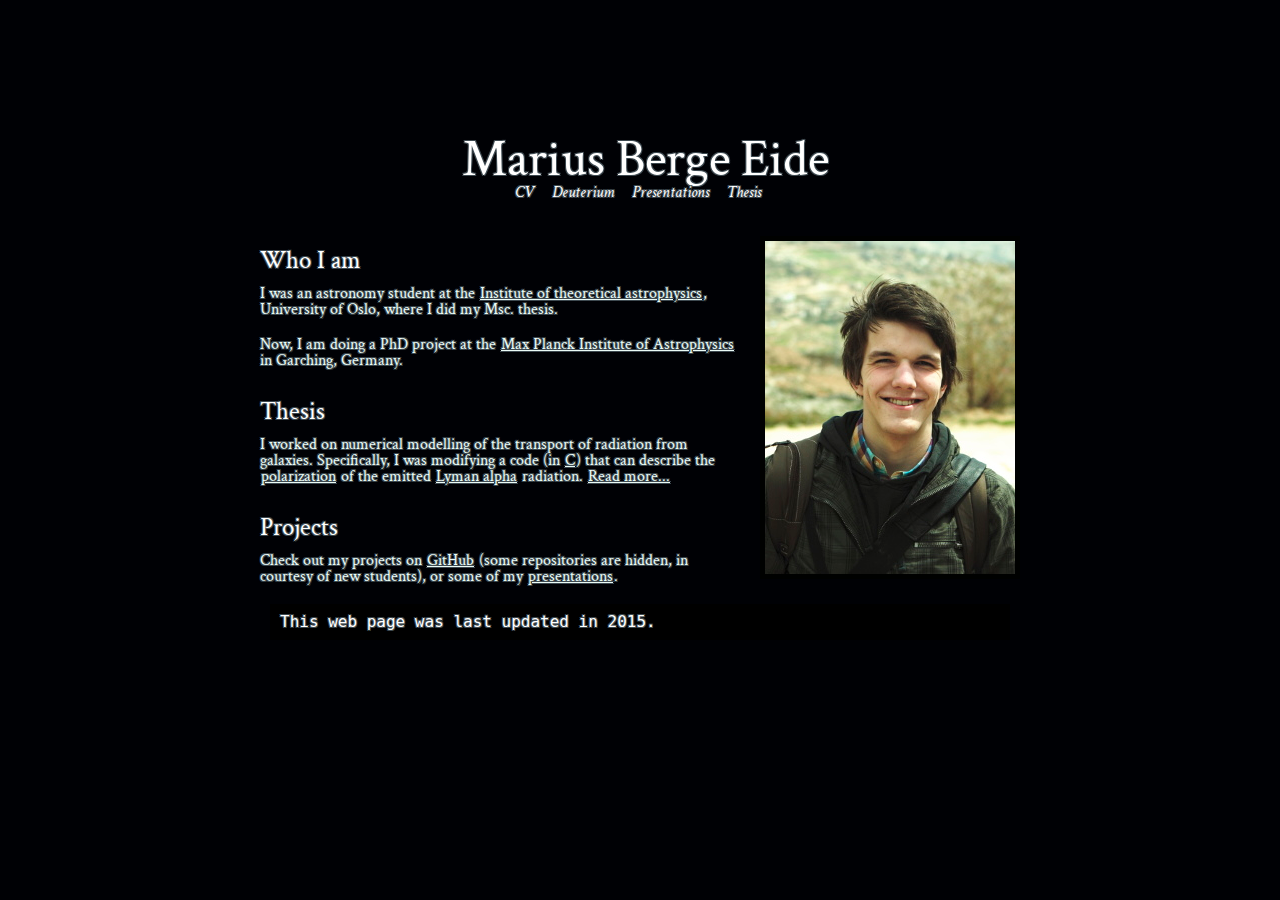
<file: index.html>
<!DOCTYPE html>
<html lang="en">
<head>
<title> - Marius Berge Eide </title>
        <meta name="category" content="astronomy, astrophysics, Marius Berge Eide, Marius Eide, physics, student, master, numerics, numerical modelling, galaxies, galaxy formation, Lyman alpha, polarization, polarisation, C, C++, Python, radiative transfer, GitHub, Deuterium, Oslo" />
        <meta charset="utf-8" />
        <link rel="stylesheet" href="https://mariusei.github.io/theme/css/main.css" type="text/css" />

        <!--[if IE]>
                <script src="https://html5shiv.googlecode.com/svn/trunk/html5.js"></script><![endif]-->

        <!--[if lte IE 7]>
                <link rel="stylesheet" type="text/css" media="all" href="https://mariusei.github.io/css/ie.css"/>
                <script src="https://mariusei.github.io/js/IE8.js" type="text/javascript"></script><![endif]-->

        <!--[if lt IE 7]>
                <link rel="stylesheet" type="text/css" media="all" href="https://mariusei.github.io/css/ie6.css"/><![endif]-->

</head>

<body id="index" class="home">
        <header id="banner" class="body">
                <h1><a href="https://mariusei.github.io">Marius Berge Eide </a></h1>
                <nav>
                    <a href="https://mariusei.github.io/cv.html">CV</a>&nbsp;
                    <a href="https://mariusei.github.io/deuterium.html">Deuterium</a>&nbsp;
                    <a href="https://mariusei.github.io/presentations.html">Presentations</a>&nbsp;
                    <a href="https://mariusei.github.io/polarization_thesis.html">Thesis</a>&nbsp;
                </nav>
        </header><!-- /#banner -->
        <!-- <div id="content-container" class="body">
            <div id="content-bg"></div> -->
        
<section id="content" class="body">    
    <h1 class="entry-title"></h1>
    <html><body><div class="figure align-right" style="width: 250px; height: auto; max-width: 100%;">
<img alt="profilbilde" src="https://mariusei.github.io/images/profil1-250.JPG" style="width: 250px; height: auto; max-width: 100%;"/>
</div>
<div class="section" id="who-i-am">
<h2>Who I am</h2>
<p>I was an astronomy student at the <a class="reference external" href="http://astro.uio.no">Institute of theoretical astrophysics</a>, University of Oslo, where I did my Msc. thesis.</p>
<p>Now, I am doing a PhD project at the <a class="reference external" href="http://www.mpa-garching.mpg.de/">Max Planck Institute of Astrophysics</a> in Garching, Germany.
</div>
<div class="section" id="thesis">
<h2>Thesis</h2>
<p>I worked on numerical modelling of the transport of radiation from galaxies. Specifically, I was modifying a code (in <a class="reference external" href="https://en.wikipedia.org/wiki/C_(programming_language)">C</a>) that can describe the <a class="reference external" href="http://hyperphysics.phy-astr.gsu.edu/hbase/phyopt/polarcon.html">polarization</a> of the emitted <a class="reference external" href="https://en.wikipedia.org/wiki/Lyman-alpha_line">Lyman alpha</a> radiation. <a class="reference external" href="pages/thesis.html">Read more...</a></p>
</div>
<div class="section" id="projects">
<h2>Projects</h2>
<p>Check out my projects on <a class="reference external" href="https://github.com/mariusei/">GitHub</a> (some repositories are hidden, in courtesy of new students), or some of my <a class="reference external" href="pages/presentations.html">presentations</a>.</p>
<pre>This web page was last updated in 2015.</pre>
</div>
</body></html>
</section>


        <!-- </div> -->
        <section id="extras" class="body">
        </section><!-- /#extras -->

</body>
</html>
</file>
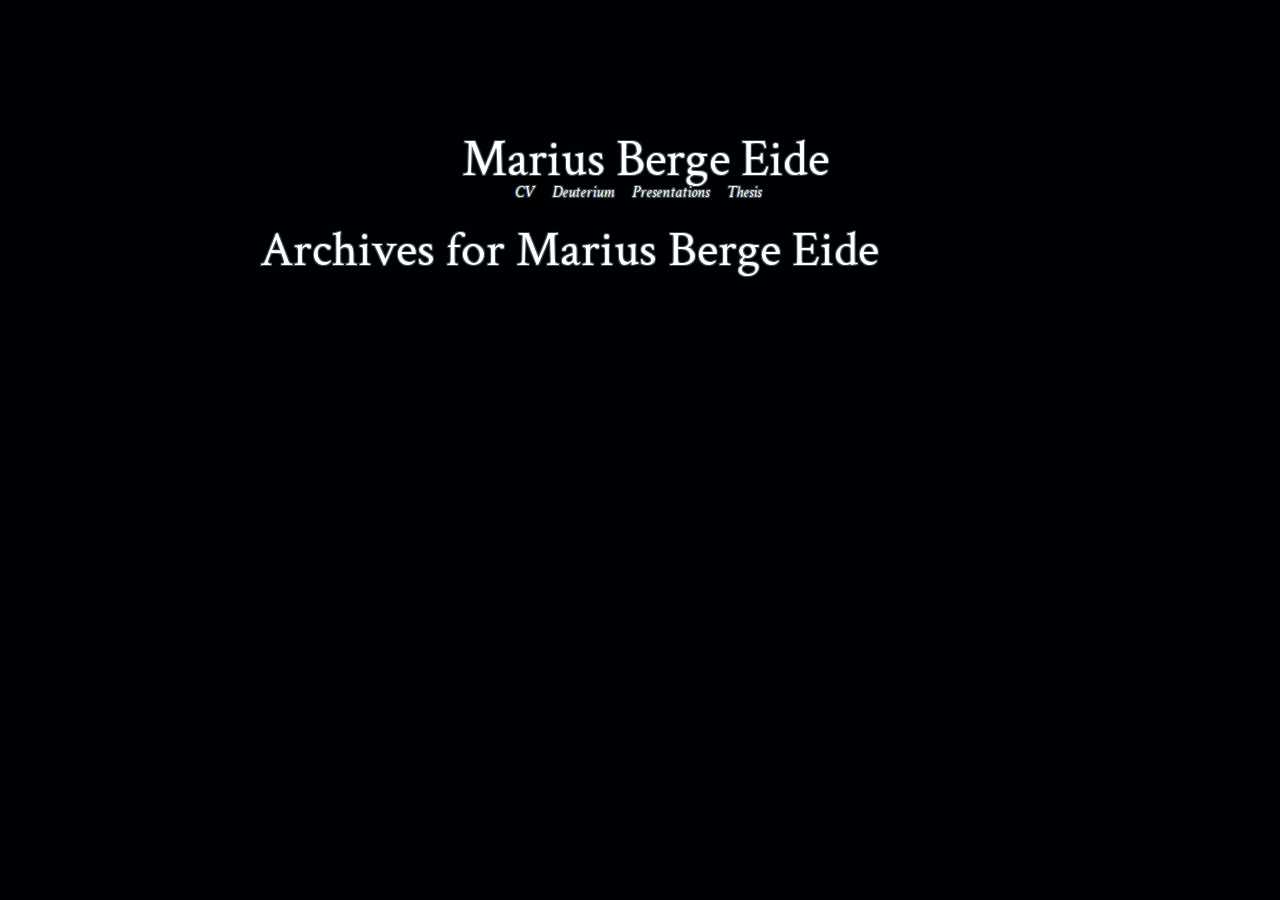
<file: archives.html>
<!DOCTYPE html>
<html lang="en">
<head>
<title>Marius Berge Eide - Marius Berge Eide </title>
        <meta name="category" content="astronomy, astrophysics, Marius Berge Eide, Marius Eide, physics, student, master, numerics, numerical modelling, galaxies, galaxy formation, Lyman alpha, polarization, polarisation, C, C++, Python, radiative transfer, GitHub, Deuterium, Oslo" />
        <meta charset="utf-8" />
        <link rel="stylesheet" href="https://mariusei.github.io/theme/css/main.css" type="text/css" />

        <!--[if IE]>
                <script src="https://html5shiv.googlecode.com/svn/trunk/html5.js"></script><![endif]-->

        <!--[if lte IE 7]>
                <link rel="stylesheet" type="text/css" media="all" href="https://mariusei.github.io/css/ie.css"/>
                <script src="https://mariusei.github.io/js/IE8.js" type="text/javascript"></script><![endif]-->

        <!--[if lt IE 7]>
                <link rel="stylesheet" type="text/css" media="all" href="https://mariusei.github.io/css/ie6.css"/><![endif]-->

</head>

<body id="index" class="home">
        <header id="banner" class="body">
                <h1><a href="https://mariusei.github.io">Marius Berge Eide </a></h1>
                <nav>
                    <a href="https://mariusei.github.io/cv.html">CV</a>&nbsp;
                    <a href="https://mariusei.github.io/deuterium.html">Deuterium</a>&nbsp;
                    <a href="https://mariusei.github.io/presentations.html">Presentations</a>&nbsp;
                    <a href="https://mariusei.github.io/polarization_thesis.html">Thesis</a>&nbsp;
                </nav>
        </header><!-- /#banner -->
        <!-- <div id="content-container" class="body">
            <div id="content-bg"></div> -->
<section id="content" class="body">
<h1>Archives for Marius Berge Eide</h1>

<dl>
</dl>
</section>
        <!-- </div> -->
        <section id="extras" class="body">
        </section><!-- /#extras -->

</body>
</html>
</file>
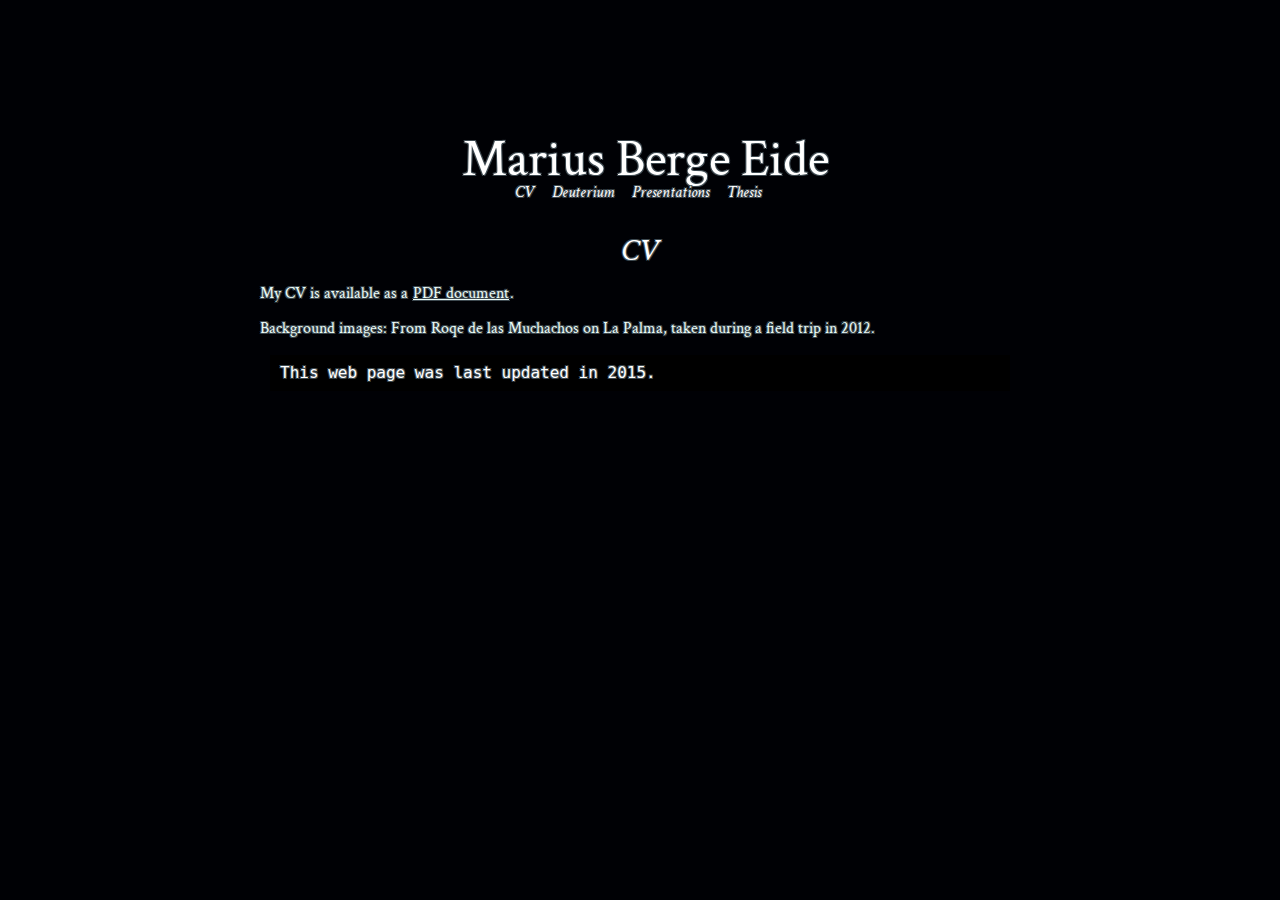
<file: cv.html>
<!DOCTYPE html>
<html lang="en">
<head>
<title>CV - Marius Berge Eide </title>
        <meta name="category" content="astronomy, astrophysics, Marius Berge Eide, Marius Eide, physics, student, master, numerics, numerical modelling, galaxies, galaxy formation, Lyman alpha, polarization, polarisation, C, C++, Python, radiative transfer, GitHub, Deuterium, Oslo" />
        <meta charset="utf-8" />
        <link rel="stylesheet" href="https://mariusei.github.io/theme/css/main.css" type="text/css" />

        <!--[if IE]>
                <script src="https://html5shiv.googlecode.com/svn/trunk/html5.js"></script><![endif]-->

        <!--[if lte IE 7]>
                <link rel="stylesheet" type="text/css" media="all" href="https://mariusei.github.io/css/ie.css"/>
                <script src="https://mariusei.github.io/js/IE8.js" type="text/javascript"></script><![endif]-->

        <!--[if lt IE 7]>
                <link rel="stylesheet" type="text/css" media="all" href="https://mariusei.github.io/css/ie6.css"/><![endif]-->

</head>

<body id="index" class="home">
        <header id="banner" class="body">
                <h1><a href="https://mariusei.github.io">Marius Berge Eide </a></h1>
                <nav>
                    <a href="https://mariusei.github.io/cv.html">CV</a>&nbsp;
                    <a href="https://mariusei.github.io/deuterium.html">Deuterium</a>&nbsp;
                    <a href="https://mariusei.github.io/presentations.html">Presentations</a>&nbsp;
                    <a href="https://mariusei.github.io/polarization_thesis.html">Thesis</a>&nbsp;
                </nav>
        </header><!-- /#banner -->
        <!-- <div id="content-container" class="body">
            <div id="content-bg"></div> -->
        
<section id="content" class="body">    
    <h1 class="entry-title">CV</h1>
    <html><body><p>My CV is available as a <a href="/mariusei/old/141106_CV_eng_red.pdf">PDF document</a>.</p>
<p>Background images: From Roqe de las Muchachos on La Palma, taken during a field trip in 2012.</p></body></html>
<pre>This web page was last updated in 2015.</pre>
</section>


        <!-- </div> -->
        <section id="extras" class="body">
        </section><!-- /#extras -->

</body>
</html>
</file>
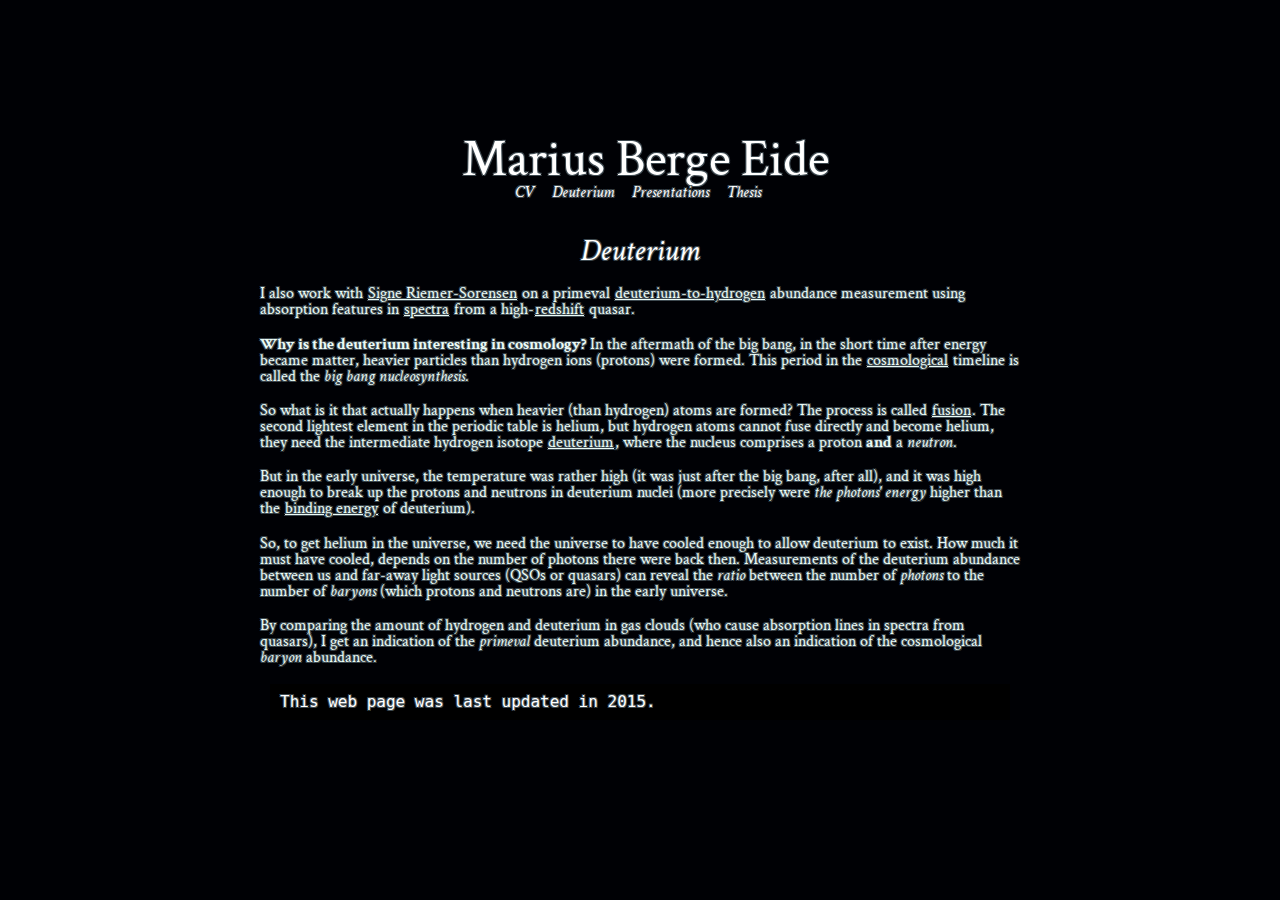
<file: deuterium.html>
<!DOCTYPE html>
<html lang="en">
<head>
<title>Deuterium - Marius Berge Eide </title>
        <meta name="category" content="astronomy, astrophysics, Marius Berge Eide, Marius Eide, physics, student, master, numerics, numerical modelling, galaxies, galaxy formation, Lyman alpha, polarization, polarisation, C, C++, Python, radiative transfer, GitHub, Deuterium, Oslo" />
        <meta charset="utf-8" />
        <link rel="stylesheet" href="https://mariusei.github.io/theme/css/main.css" type="text/css" />

        <!--[if IE]>
                <script src="https://html5shiv.googlecode.com/svn/trunk/html5.js"></script><![endif]-->

        <!--[if lte IE 7]>
                <link rel="stylesheet" type="text/css" media="all" href="https://mariusei.github.io/css/ie.css"/>
                <script src="https://mariusei.github.io/js/IE8.js" type="text/javascript"></script><![endif]-->

        <!--[if lt IE 7]>
                <link rel="stylesheet" type="text/css" media="all" href="https://mariusei.github.io/css/ie6.css"/><![endif]-->

</head>

<body id="index" class="home">
        <header id="banner" class="body">
                <h1><a href="https://mariusei.github.io">Marius Berge Eide </a></h1>
                <nav>
                    <a href="https://mariusei.github.io/cv.html">CV</a>&nbsp;
                    <a href="https://mariusei.github.io/deuterium.html">Deuterium</a>&nbsp;
                    <a href="https://mariusei.github.io/presentations.html">Presentations</a>&nbsp;
                    <a href="https://mariusei.github.io/polarization_thesis.html">Thesis</a>&nbsp;
                </nav>
        </header><!-- /#banner -->
        <!-- <div id="content-container" class="body">
            <div id="content-bg"></div> -->
        
<section id="content" class="body">    
    <h1 class="entry-title">Deuterium</h1>
    <html><body><p>I also work with <a class="reference external" href="https://www.mn.uio.no/astro/english/people/aca/signerie/">Signe Riemer-Sorensen</a> on a primeval <a class="reference external" href="http://adsabs.harvard.edu/abs/1998ApJ...507..732B">deuterium-to-hydrogen</a> abundance measurement using absorption features in <a class="reference external" href="https://en.wikipedia.org/wiki/Absorption_spectroscopy">spectra</a> from a high-<a class="reference external" href="https://earthsky.org/astronomy-essentials/what-is-a-redshift">redshift</a> quasar.</p>
<p><strong>Why is the deuterium interesting in cosmology?</strong> In the aftermath of the big bang, in the short time after energy became matter, heavier particles than hydrogen ions (protons) were formed. This period in the <a class="reference external" href="http://www.uio.no/studier/emner/matnat/astro/AST3220/index-eng.html">cosmological</a> timeline is called the <em>big bang nucleosynthesis</em>.</p>
<p>So what is it that actually happens when heavier (than hydrogen) atoms are formed? The process is called <a class="reference external" href="https://en.wikipedia.org/wiki/Nuclear_fusion">fusion</a>. The second lightest element in the periodic table is helium, but hydrogen atoms cannot fuse directly and become helium, they need the intermediate hydrogen isotope <a class="reference external" href="https://en.wikipedia.org/wiki/Deuterium">deuterium</a>, where the nucleus comprises a proton <strong>and</strong> a <em>neutron</em>.</p>
<p>But in the early universe, the temperature was rather high (it was just after the big bang, after all), and it was high enough to break up the protons and neutrons in deuterium nuclei (more precisely were <em>the photons' energy</em>  higher than the <a class="reference external" href="http://hyperphysics.phy-astr.gsu.edu/hbase/nucene/nucbin.html">binding energy</a> of deuterium).</p>
<p>So, to get helium in the universe, we need the universe to have cooled enough to allow deuterium to exist. How much it must have cooled, depends on the number of photons there were back then. Measurements of the deuterium abundance between us and far-away light sources (QSOs or quasars) can reveal the <em>ratio</em> between the number of <em>photons</em> to the number of <em>baryons</em> (which protons and neutrons are) in the early universe.</p>
<p>By comparing the amount of hydrogen and deuterium in gas clouds (who cause absorption lines in spectra from quasars), I get an indication of the <em>primeval</em> deuterium abundance, and hence also an indication of the cosmological  <em>baryon</em> abundance.</p>
<pre>This web page was last updated in 2015.</pre>
</body></html>
</section>


        <!-- </div> -->
        <section id="extras" class="body">
        </section><!-- /#extras -->

</body>
</html>
</file>
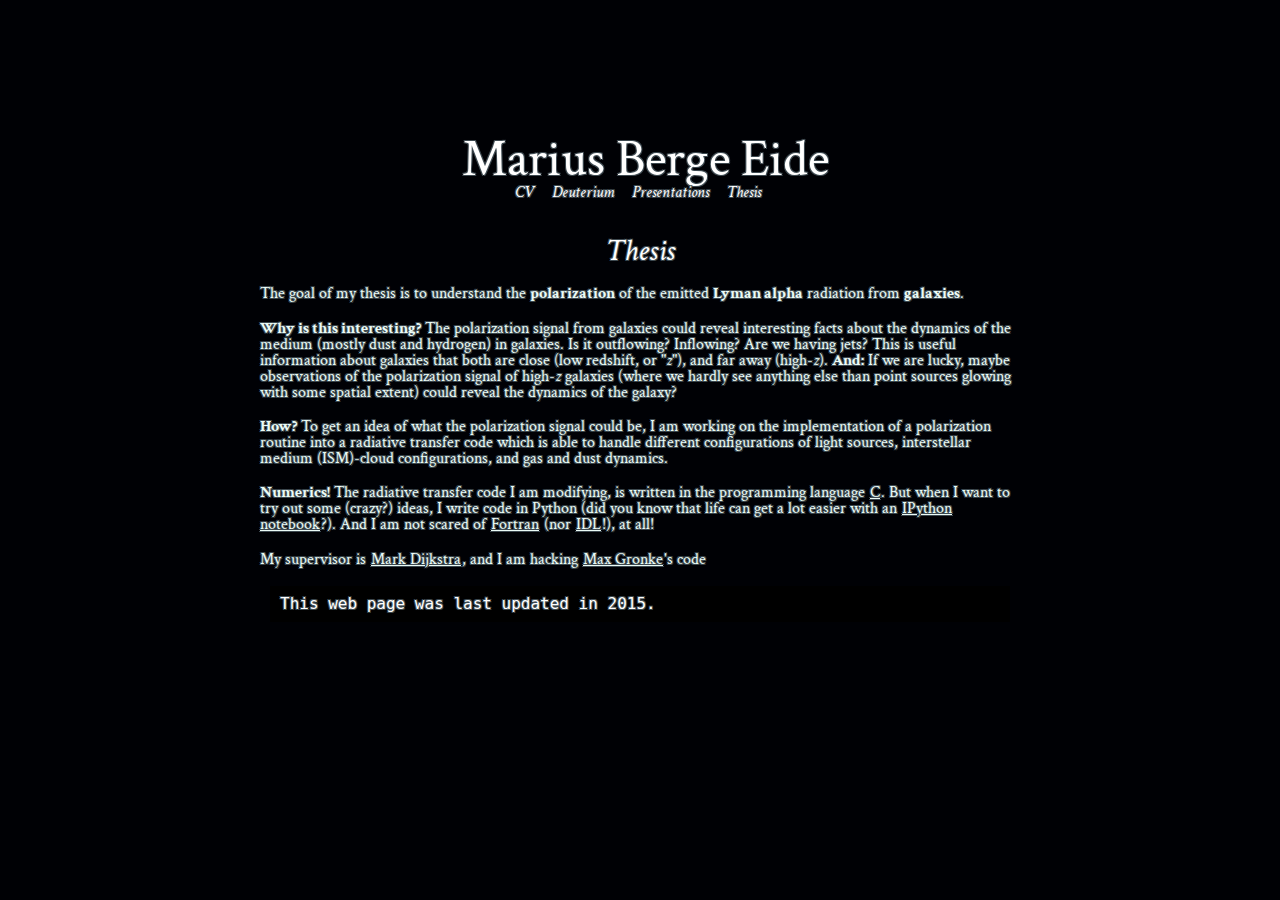
<file: polarization_thesis.html>
<!DOCTYPE html>
<html lang="en">
<head>
<title>Thesis - Marius Berge Eide </title>
        <meta name="category" content="astronomy, astrophysics, Marius Berge Eide, Marius Eide, physics, student, master, numerics, numerical modelling, galaxies, galaxy formation, Lyman alpha, polarization, polarisation, C, C++, Python, radiative transfer, GitHub, Deuterium, Oslo" />
        <meta charset="utf-8" />
        <link rel="stylesheet" href="https://mariusei.github.io/theme/css/main.css" type="text/css" />

        <!--[if IE]>
                <script src="https://html5shiv.googlecode.com/svn/trunk/html5.js"></script><![endif]-->

        <!--[if lte IE 7]>
                <link rel="stylesheet" type="text/css" media="all" href="https://mariusei.github.io/css/ie.css"/>
                <script src="https://mariusei.github.io/js/IE8.js" type="text/javascript"></script><![endif]-->

        <!--[if lt IE 7]>
                <link rel="stylesheet" type="text/css" media="all" href="https://mariusei.github.io/css/ie6.css"/><![endif]-->

</head>

<body id="index" class="home">
        <header id="banner" class="body">
                <h1><a href="https://mariusei.github.io">Marius Berge Eide </a></h1>
                <nav>
                    <a href="https://mariusei.github.io/cv.html">CV</a>&nbsp;
                    <a href="https://mariusei.github.io/deuterium.html">Deuterium</a>&nbsp;
                    <a href="https://mariusei.github.io/presentations.html">Presentations</a>&nbsp;
                    <a href="https://mariusei.github.io/polarization_thesis.html">Thesis</a>&nbsp;
                </nav>
        </header><!-- /#banner -->
        <!-- <div id="content-container" class="body">
            <div id="content-bg"></div> -->
        
<section id="content" class="body">    
    <h1 class="entry-title">Thesis</h1>
    <html><body><p>The goal of my thesis is to understand the <strong>polarization</strong> of the emitted <strong>Lyman alpha</strong> radiation from <strong>galaxies</strong>.</p>
<p><strong>Why is this interesting?</strong> The polarization signal from galaxies could reveal interesting facts about the dynamics of the medium (mostly dust and hydrogen) in galaxies. Is it outflowing? Inflowing? Are we having jets? This is useful information about galaxies that both are close (low redshift, or "<em>z</em>"), and far away (high-<em>z</em>). <strong>And:</strong> If we are lucky, maybe observations of the polarization signal of high-<em>z</em> galaxies (where we hardly see anything else than point sources glowing with some spatial extent) could reveal the dynamics of the galaxy?</p>
<p><strong>How?</strong> To get an idea of what the polarization signal could be, I am working on the implementation of a polarization routine into a radiative transfer code which is able to handle different configurations of light sources, interstellar medium (ISM)-cloud configurations, and gas and dust dynamics.</p>
<p><strong>Numerics!</strong> The radiative transfer code I am modifying, is written in the programming language <a class="reference external" href="https://en.wikipedia.org/wiki/C_(programming_language)">C</a>. But when I want to try out some (crazy?) ideas, I write code in Python (did you know that life can get a lot easier with an <a class="reference external" href="http://ipython.org/notebook.html">IPython notebook</a>?). And I am not scared of <a class="reference external" href="https://en.wikipedia.org/wiki/Fortran">Fortran</a> (nor <a class="reference external" href="https://en.wikipedia.org/wiki/IDL_(programming_language)">IDL</a>!), at all!</p>
<p>My supervisor is <a class="reference external" href="https://www.mn.uio.no/astro/english/people/aca/markd/">Mark Dijkstra</a>, and I am hacking <a class="reference external" href="https://www.mn.uio.no/astro/english/people/aca/maxbg/">Max Gronke</a>'s code</p>
<pre>This web page was last updated in 2015.</pre>
</body></html>
</section>


        <!-- </div> -->
        <section id="extras" class="body">
        </section><!-- /#extras -->

</body>
</html>
</file>
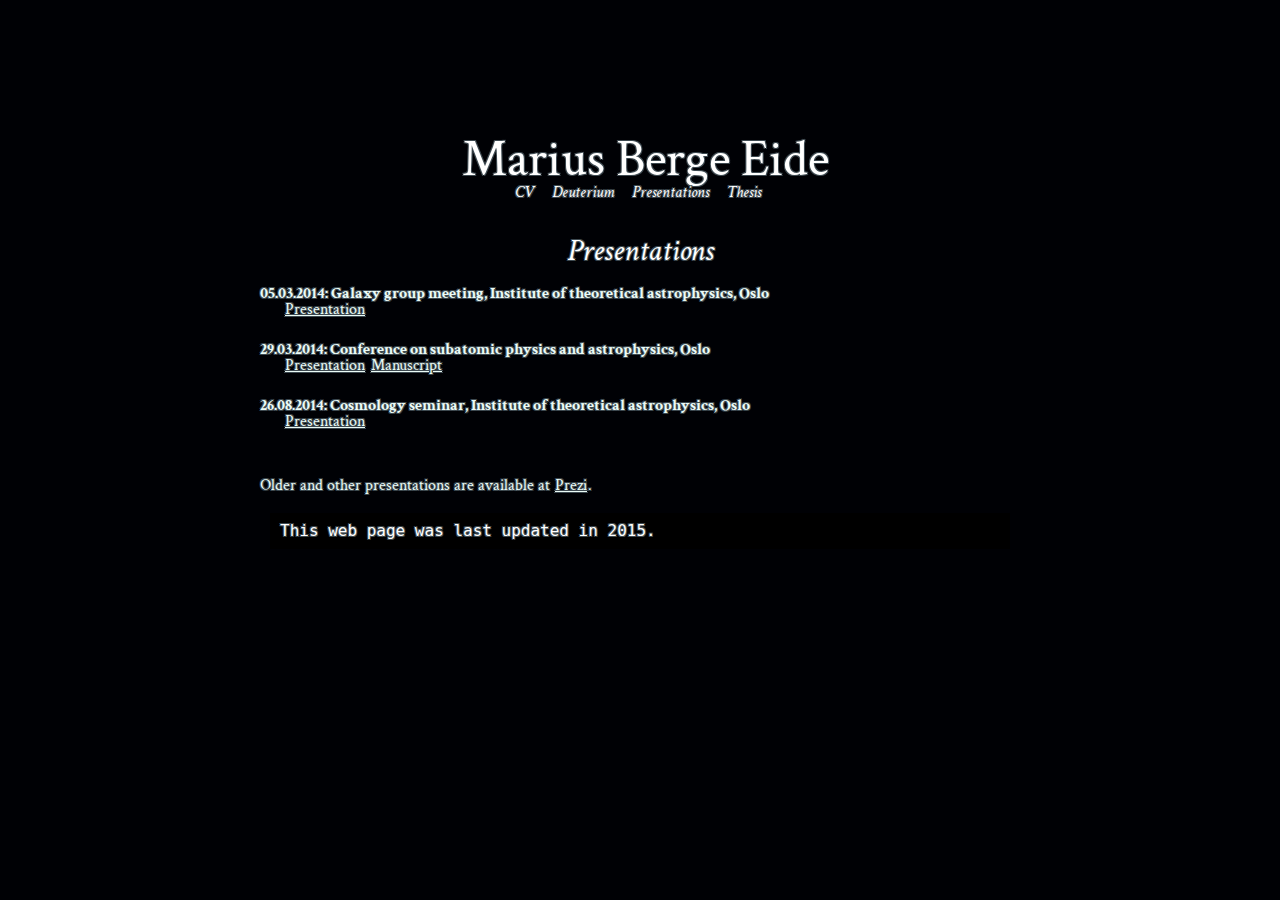
<file: presentations.html>
<!DOCTYPE html>
<html lang="en">
<head>
<title>Presentations - Marius Berge Eide </title>
        <meta name="category" content="astronomy, astrophysics, Marius Berge Eide, Marius Eide, physics, student, master, numerics, numerical modelling, galaxies, galaxy formation, Lyman alpha, polarization, polarisation, C, C++, Python, radiative transfer, GitHub, Deuterium, Oslo" />
        <meta charset="utf-8" />
        <link rel="stylesheet" href="https://mariusei.github.io/theme/css/main.css" type="text/css" />

        <!--[if IE]>
                <script src="https://html5shiv.googlecode.com/svn/trunk/html5.js"></script><![endif]-->

        <!--[if lte IE 7]>
                <link rel="stylesheet" type="text/css" media="all" href="https://mariusei.github.io/css/ie.css"/>
                <script src="https://mariusei.github.io/js/IE8.js" type="text/javascript"></script><![endif]-->

        <!--[if lt IE 7]>
                <link rel="stylesheet" type="text/css" media="all" href="https://mariusei.github.io/css/ie6.css"/><![endif]-->

</head>

<body id="index" class="home">
        <header id="banner" class="body">
                <h1><a href="https://mariusei.github.io">Marius Berge Eide </a></h1>
                <nav>
                    <a href="https://mariusei.github.io/cv.html">CV</a>&nbsp;
                    <a href="https://mariusei.github.io/deuterium.html">Deuterium</a>&nbsp;
                    <a href="https://mariusei.github.io/presentations.html">Presentations</a>&nbsp;
                    <a href="https://mariusei.github.io/polarization_thesis.html">Thesis</a>&nbsp;
                </nav>
        </header><!-- /#banner -->
        <!-- <div id="content-container" class="body">
            <div id="content-bg"></div> -->
        
<section id="content" class="body">    
    <h1 class="entry-title">Presentations</h1>
    <html><body><dl class="docutils">
<dt>05.03.2014: Galaxy group meeting, Institute of theoretical astrophysics, Oslo</dt>
<dd><a class="reference external" href="https://prezi.com/sykzvt95bccl/?utm_campaign=share&amp;utm_medium=copy&amp;rc=ex0share">Presentation</a></dd>
<dt>29.03.2014: Conference on subatomic physics and astrophysics, Oslo</dt>
<dd><a class="reference external" href="../old/presentations/140429_subatomic_presentation.pdf">Presentation</a>
<a class="reference external" href="../old/presentations/140429_subatomic_presentation_manuscript.pdf">Manuscript</a></dd>
<dt>26.08.2014: Cosmology seminar, Institute of theoretical astrophysics, Oslo</dt>
<dd><a class="reference external" href="../old/presentations/140826_cosmoseminar_presentation.pdf">Presentation</a></dd>
</dl>
<p>Older and other presentations are available at <a class="reference external" href="https://prezi.com/user/ttrzg0gz7ud1/">Prezi</a>.</p>
<pre>This web page was last updated in 2015.</pre>
</body></html>
</section>


        <!-- </div> -->
        <section id="extras" class="body">
        </section><!-- /#extras -->

</body>
</html>
</file>
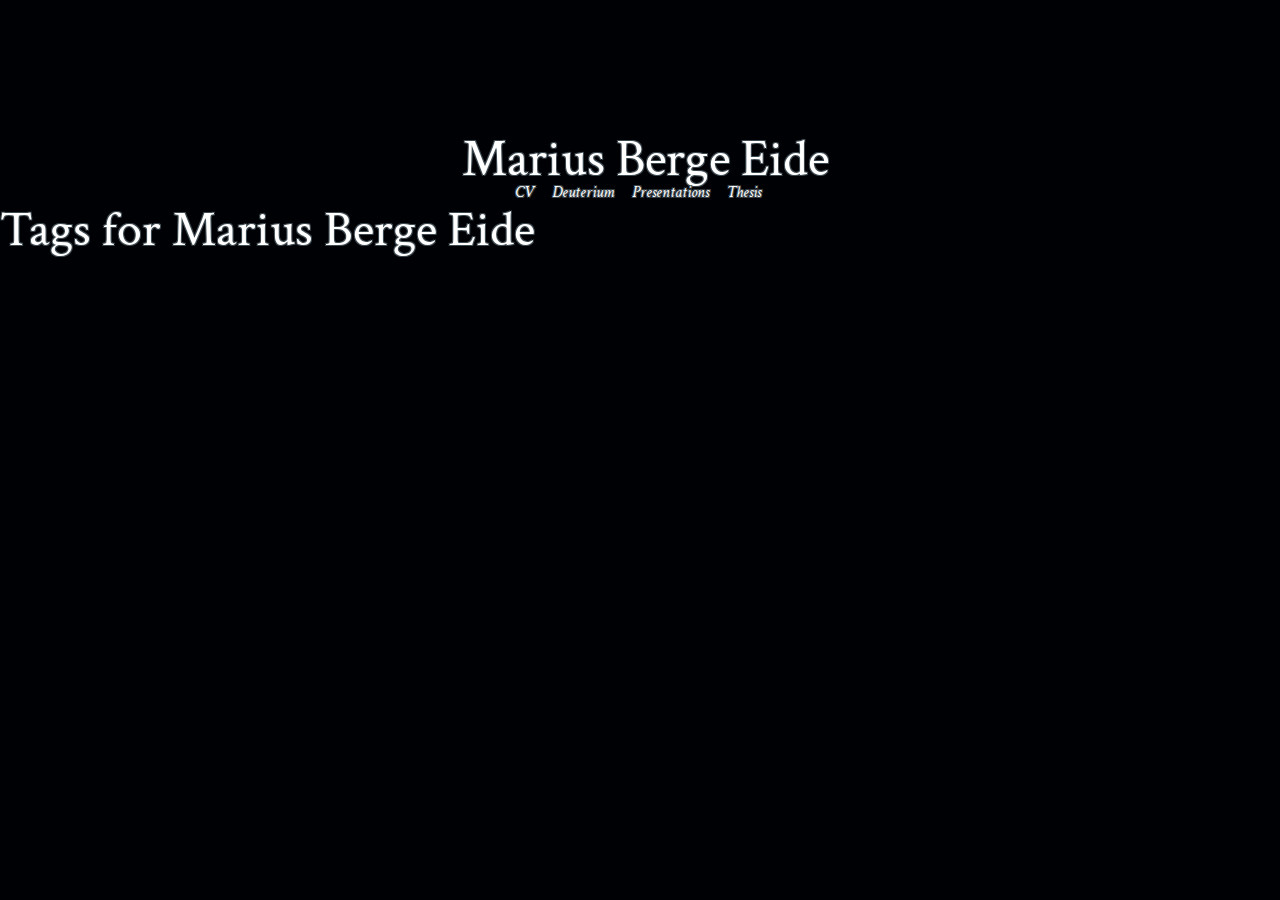
<file: tags.html>
<!DOCTYPE html>
<html lang="en">
<head>
<title>Marius Berge Eide - Tags - Marius Berge Eide </title>
        <meta name="category" content="astronomy, astrophysics, Marius Berge Eide, Marius Eide, physics, student, master, numerics, numerical modelling, galaxies, galaxy formation, Lyman alpha, polarization, polarisation, C, C++, Python, radiative transfer, GitHub, Deuterium, Oslo" />
        <meta charset="utf-8" />
        <link rel="stylesheet" href="https://mariusei.github.io/theme/css/main.css" type="text/css" />

        <!--[if IE]>
                <script src="https://html5shiv.googlecode.com/svn/trunk/html5.js"></script><![endif]-->

        <!--[if lte IE 7]>
                <link rel="stylesheet" type="text/css" media="all" href="https://mariusei.github.io/css/ie.css"/>
                <script src="https://mariusei.github.io/js/IE8.js" type="text/javascript"></script><![endif]-->

        <!--[if lt IE 7]>
                <link rel="stylesheet" type="text/css" media="all" href="https://mariusei.github.io/css/ie6.css"/><![endif]-->

</head>

<body id="index" class="home">
        <header id="banner" class="body">
                <h1><a href="https://mariusei.github.io">Marius Berge Eide </a></h1>
                <nav>
                    <a href="https://mariusei.github.io/cv.html">CV</a>&nbsp;
                    <a href="https://mariusei.github.io/deuterium.html">Deuterium</a>&nbsp;
                    <a href="https://mariusei.github.io/presentations.html">Presentations</a>&nbsp;
                    <a href="https://mariusei.github.io/polarization_thesis.html">Thesis</a>&nbsp;
                </nav>
        </header><!-- /#banner -->
        <!-- <div id="content-container" class="body">
            <div id="content-bg"></div> -->
    <h1>Tags for Marius Berge Eide</h1>        <!-- </div> -->
        <section id="extras" class="body">
        </section><!-- /#extras -->

</body>
</html>
</file>
